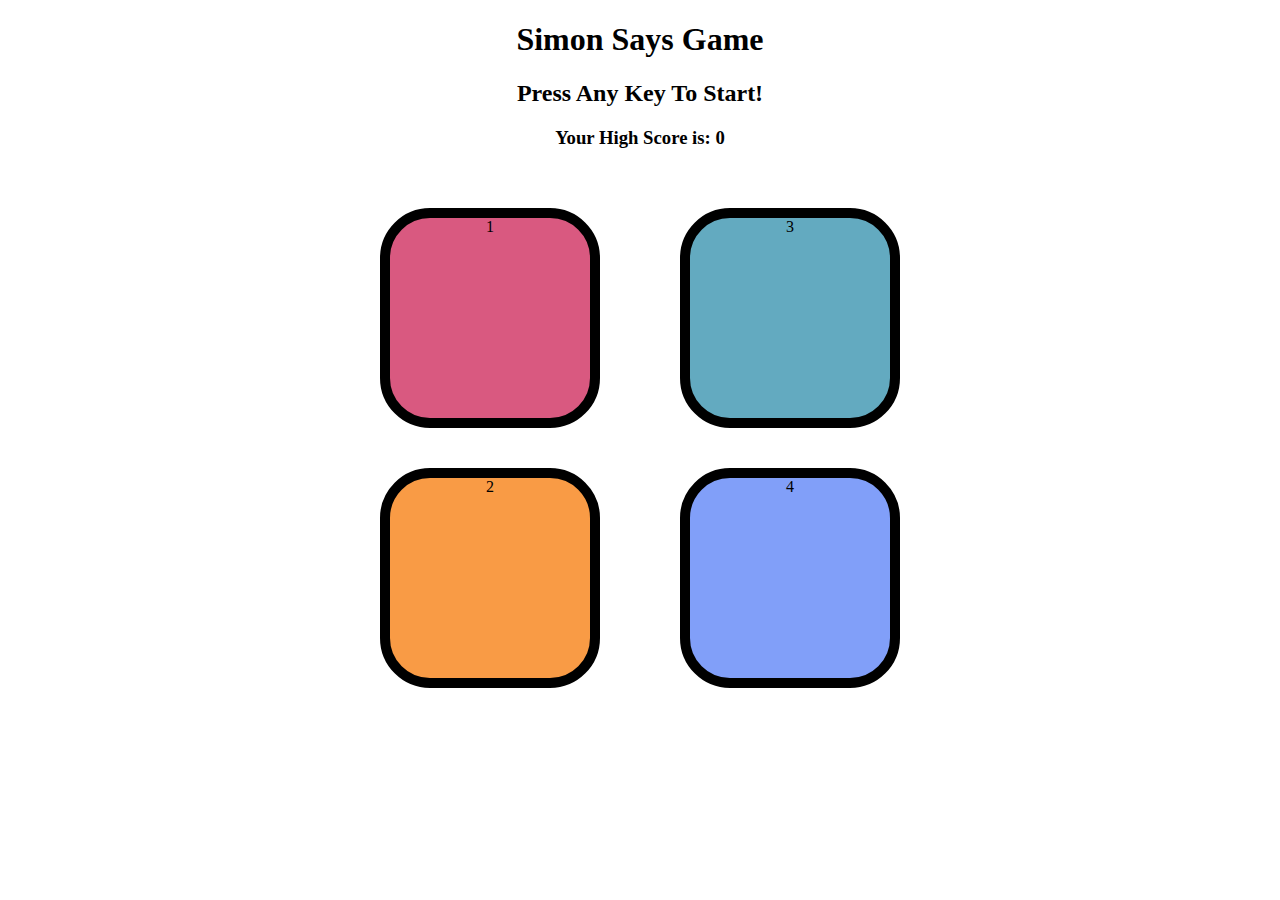
<file: index.html>
<!DOCTYPE html>
<html lang="en">
<head>
    <meta charset="UTF-8">
    <meta name="viewport" content="width=device-width, initial-scale=1.0">
    <title>Simon Says Game</title>
    <link rel="styleSheet" href="simonSays.css">
</head>
<body>
    <h1>Simon Says Game </h1>
    <h2>Press Any Key To Start!</h2>
    <h3 id="highscore">Your High Score is: 0</h3>
    <div class="btn_container">
        <div class="line_one">
            <div class="btn red"type = "button" id="red" >1</div>
            <div class="btn yellow"type = "button" id="yellow">2</div>
        </div>
       <div class="line_two">
            <div class="btn green"type = "button" id="green">3</div>
            <div class="btn purple"type = "button" id="purple">4</div>
       </div>
    
    </div>
    <script src="simonSays.js"></script>
    
</body>
</html>
</file>
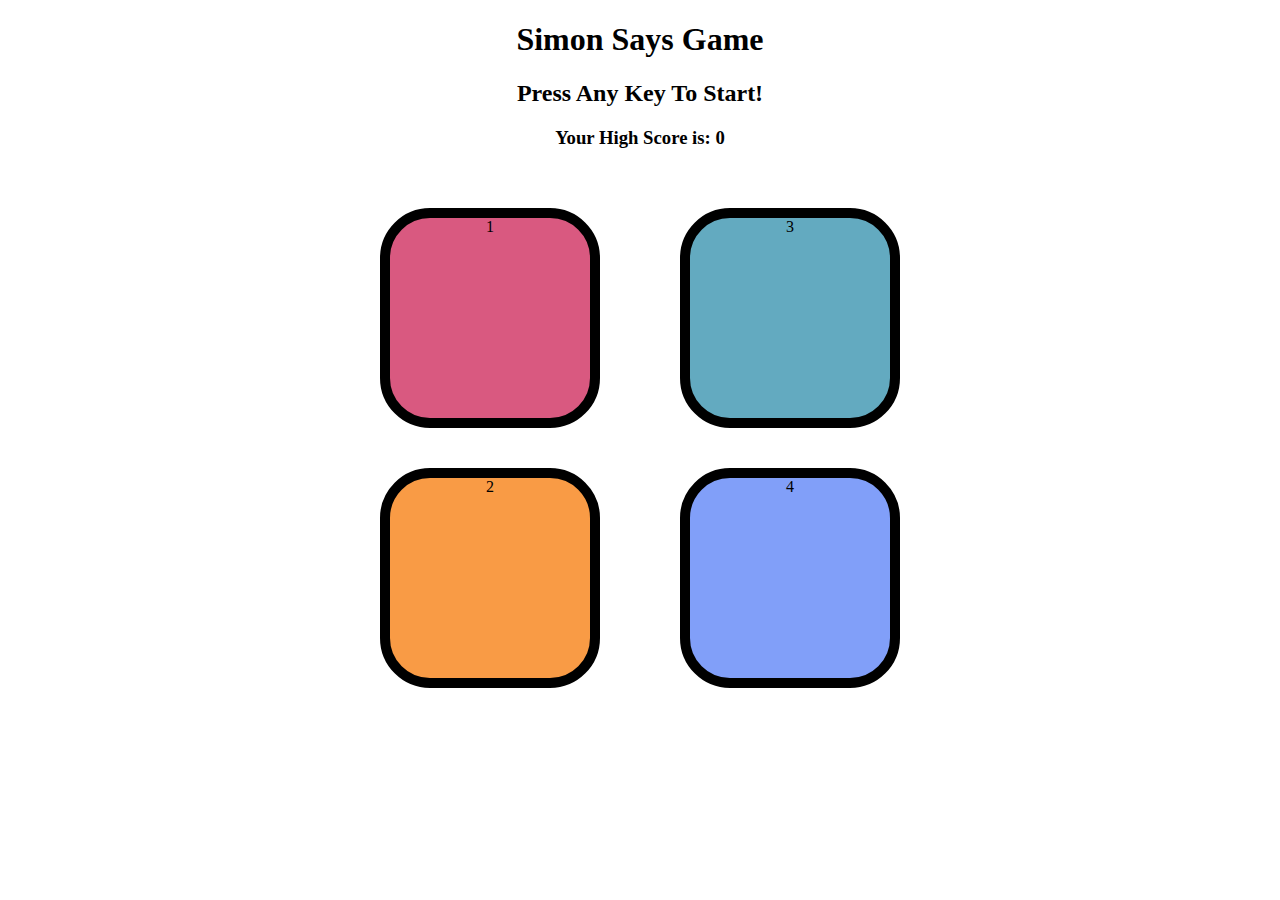
<file: simonSays.html>
<!DOCTYPE html>
<html lang="en">
<head>
    <meta charset="UTF-8">
    <meta name="viewport" content="width=device-width, initial-scale=1.0">
    <title>Simon Says Game</title>
    <link rel="styleSheet" href="simonSays.css">
</head>
<body>
    <h1>Simon Says Game </h1>
    <h2>Press Any Key To Start!</h2>
    <h3 id="highscore">Your High Score is: 0</h3>
    <div class="btn_container">
        <div class="line_one">
            <div class="btn red"type = "button" id="red" >1</div>
            <div class="btn yellow"type = "button" id="yellow">2</div>
        </div>
       <div class="line_two">
            <div class="btn green"type = "button" id="green">3</div>
            <div class="btn purple"type = "button" id="purple">4</div>
       </div>
    
    </div>
    <script src="simonSays.js"></script>
    
</body>
</html>
</file>
<file: simonSays.css>
body{
    text-align: center;
}
.btn {
    height: 200px;
    width: 200px;
    border-radius: 50px;
    border: 10px solid black;
    margin: 40px;
}
.btn_container{
    display: flex;
    justify-content: center;
}
.red{
    background-color: #d95980;
}
.yellow{
    background-color: #f99b45;
}
.green{
    background-color: #63aac0;
}
.purple{
    background-color: #819ff9;
}
.flash{
    background-color: white;
}
.userflash{
    background-color: green;
}
h3{
    text-align: center;
}
</file>
